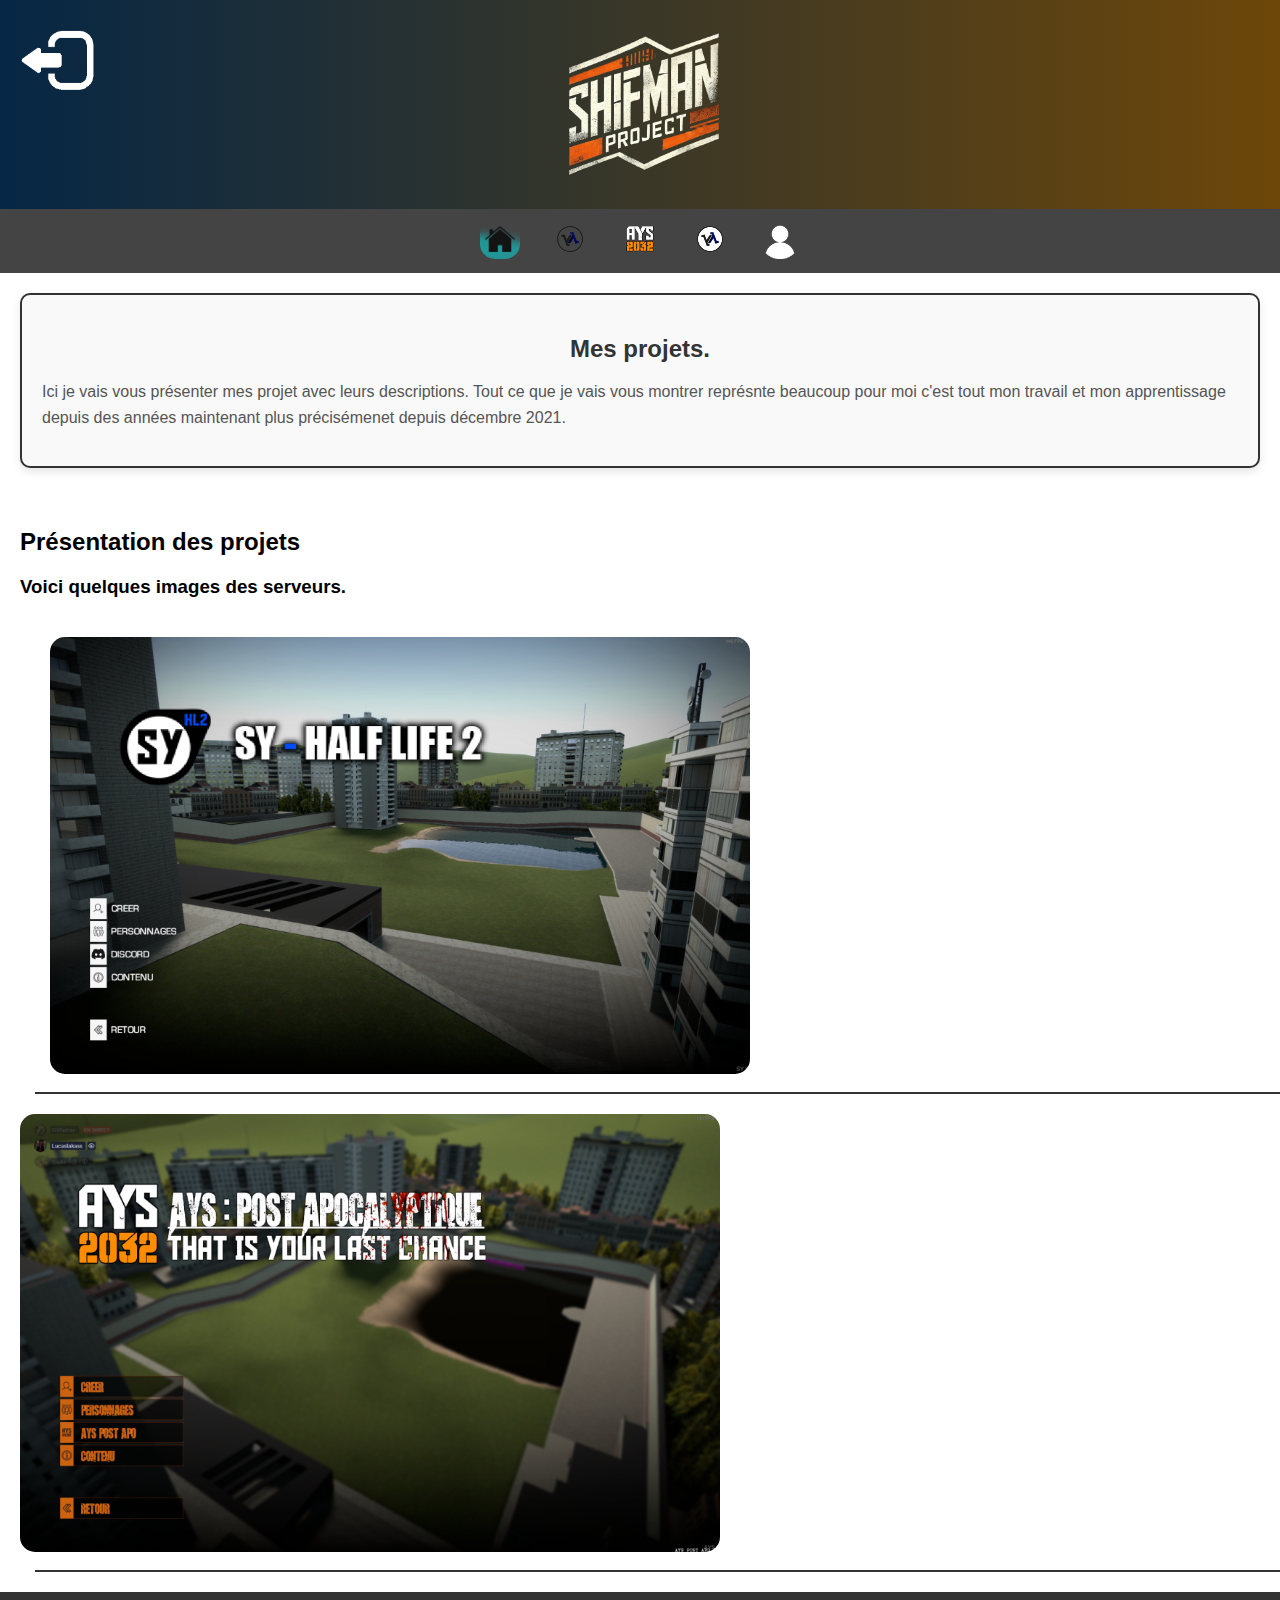
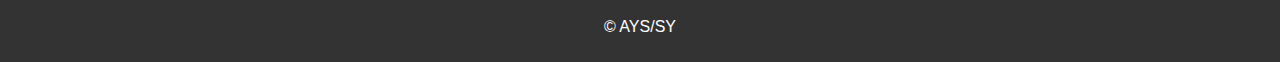
<file: index.html>
<!DOCTYPE html>
<html lang="fr">
<head>
    <meta charset="UTF-8">
    <meta name="viewport" content="width=device-width, initial-scale=1.0">
    <link rel="stylesheet" href="style.css">
    <title>SHIFMAN PROJECT</title>
    <link rel="icon" href="icon/shifamanproject.png">
</head>
<body>
    <header>
    <img src="icon/shifamanproject.png" alt="Shifman Project" width="165" height="auto" class="fade-in">



            <a href="auth.html" id="logout-button" class="logout">
        <img src="icon/logout.png" alt="SY HALF LIFE²" width="75" height="auto">
    </a>
    
    </header>
    <nav>
        <a href="index.html">
            <img src="icon/aceuilselected.png" alt="Accueil">
        </a>
        <a href="syhl2.html" class="halflife2">
            <img src="icon/SYHALFLIFE.png" alt="SY HALF LIFE²">
        </a>
        <a href="ayspostapo.html" class="abandon">
            <img src="icon/ayslogo.png" alt="AYS POST APO">
        </a>
                <a href="syhl2v1.html" class="halflife2">
            <img src="syv1/syv1logo.png" alt="SY HALF LIFE V1">
        </a>
        <a href="aboutme.html">
            <img src="icon/aboutme.png" alt="À PROPOS DE MOI">
        </a>
    </nav>
    <section id="accueil" class="fade-in">
        <h2>Mes projets.</h2>
        <p>Ici je vais vous présenter mes projet avec leurs descriptions. Tout ce que je vais vous montrer représnte beaucoup pour moi c'est tout mon travail et mon apprentissage depuis des années maintenant plus précisémenet depuis décembre 2021.</p>
    </section>


<section id="presentation" class="fade-in">
    <h2>Présentation des projets</h2>
    <h3>Voici quelques images des serveurs.</h3>
    
    <div class="image-description image-left fade-in">
        <img src="sy/image2.jpg" alt="Image 2">
        <div class="description">
            <h4>SY HALF LIFE 2 RP</h4>
            <p>Dans SY Half-Life 2 RP, après l'échec de Gordon Freeman, le Cartel extraterrestre contrôle la Terre. Les citoyens sont surveillés et punis pour tout comportement suspect. Ils ont trois choix : rejoindre la résistance, collaborer avec le Cartel, ou rester des citoyens loyaux pour améliorer leur condition de vie.</p>
        </div>
    </div>

    <div class="image-description image-right fade-in">
        <img src="ays/image4.jpg" alt="Image 4">
        <div class="description">
            <h4>AYS POST APO RP</h4>
            <p>Dans AYS POST APO, un virus mortel échappé d'un laboratoire en 2032 a ravagé la planète, infectant 3,5 milliards de personnes en un jour. Le virus rend les êtres vivants fous et violents. Malgré les efforts de l'OMS, la Terre est devenue hostile. À Pripyat, des troupes armées défendent un pont, mais face à une vague d'infectés et l'apparition d'un mutant nommé Panzer, elles sont forcées de fuir, abandonnant leur équipement.</p>
        </div>
    </div>
</section>


        <script>
        document.addEventListener('DOMContentLoaded', function() {
            const toggleButtons = document.querySelectorAll('.toggle-button');

            toggleButtons.forEach(button => {
                button.addEventListener('click', function() {
                    const descId = this.getAttribute('aria-controls');
                    const description = document.getElementById(descId);
                    const isExpanded = this.getAttribute('aria-expanded') === 'true';

                    // Toggle la classe 'show' pour afficher/masquer la description
                    description.classList.toggle('show');

                    // Met à jour l'attribut aria-expanded pour l'accessibilité
                    this.setAttribute('aria-expanded', !isExpanded);

                    // Change l'icône de la flèche
                    this.textContent = isExpanded ? '➤' : '➣';
                });
            });

            // Ajouter un événement pour quand la page est chargée
            window.addEventListener('load', function() {
                const fadeInElements = document.querySelectorAll('.fade-in');
                
                fadeInElements.forEach(element => {
                    element.classList.add('show'); // Ajoute la classe show pour déclencher l'animation
                });
            });
        });


document.addEventListener('DOMContentLoaded', function() {
    // Sélectionne uniquement l'image dans le <header>
    const headerImage = document.querySelector('header img');

    // Applique l'animation "fall-in" quand la page se charge
    headerImage.classList.add('fall-in');

    // Sélectionne tous les liens du menu
    const navLinks = document.querySelectorAll('nav a');

    // Pour chaque lien, on ajoute un écouteur de clic
    navLinks.forEach(link => {
        link.addEventListener('click', function(event) {
            // Empêche le comportement par défaut du lien (navigation immédiate)
            event.preventDefault();

            // Applique l'animation "slide-up" à l'image du header
            headerImage.classList.remove('fall-in');  // Retire l'animation d'entrée
            headerImage.classList.add('slide-up');    // Applique l'animation de sortie

            // Attend que l'animation soit terminée avant de charger la nouvelle page
            setTimeout(() => {
                window.location.href = this.href;
            }, 800); // Correspond à la durée de l'animation
        });
    });
});


</script>
    </section>
    <footer class="fade-in">
        <p>&copy; AYS/SY</p>
    </footer>
</body>
</html>
</file>
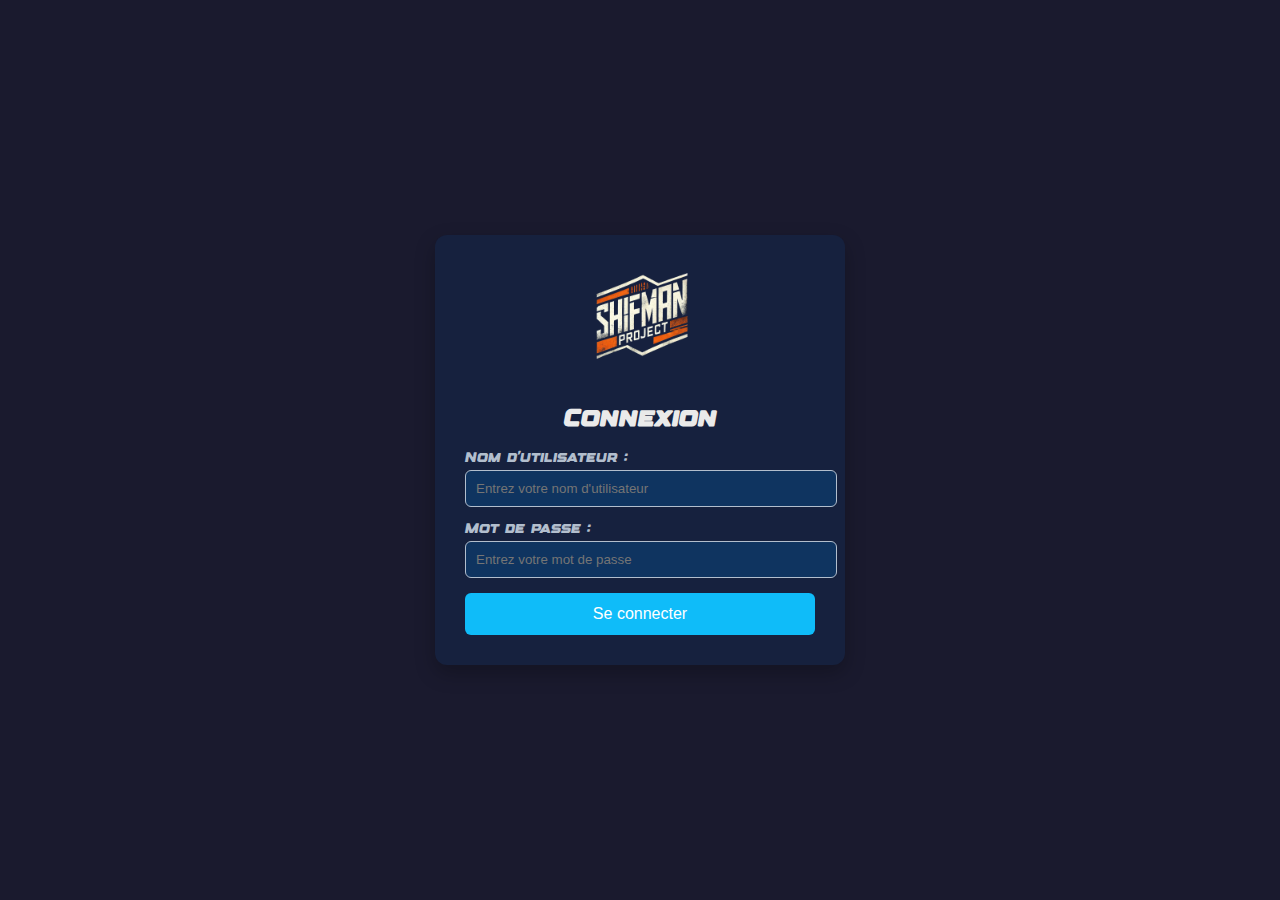
<file: auth.html>
<!DOCTYPE html>
<html lang="fr">
<head>
    <meta charset="UTF-8">
    <meta name="viewport" content="width=device-width, initial-scale=1.0">
    <title>Authentification</title>

    <!-- Déclaration de la police personnalisée -->
    <style>
        @font-face {
            font-family: 'Designer';
            src: url('font/Designer.otf') format('opentype');
            font-weight: normal;
            font-style: normal;
        }

        /* Style global de la page */
        body {
            font-family: 'Designer', sans-serif;
            font-size: 15px;
            background-color: #1a1a2e;
            color: #eaeaea;
            display: flex;
            justify-content: center;
            align-items: center;
            height: 100vh;
            margin: 0;
        }

        /* Conteneur principal du formulaire de connexion */
        .login-container {
            background-color: #16213e;
            padding: 30px;
            border-radius: 12px;
            box-shadow: 0 8px 20px rgba(0, 0, 0, 0.25);
            width: 350px;
            text-align: center;
        }

        /* Titre du formulaire */
        .login-container h2 {
            font-size: 24px;
            margin-bottom: 20px;
            color: #eaeaea;
        }

        /* Logo */
        .login-container img {
            width: 100px;
            margin-bottom: 20px;
        }

        /* Étiquettes de champs */
        .login-container label {
            display: block;
            font-size: 14px;
            color: #b2becd;
            margin-bottom: 5px;
            text-align: left;
        }

        /* Champs de texte */
        .login-container input[type="text"],
        .login-container input[type="password"] {
            width: 100%;
            padding: 10px;
            margin-bottom: 15px;
            border: 1px solid #b2becd;
            border-radius: 6px;
            background-color: #0f3460;
            color: #eaeaea;
        }

        /* Conteneur du champ mot de passe avec bouton d'affichage */
        .password-container {
            position: relative;
        }

        /* Bouton pour afficher/masquer le mot de passe */
        .password-container button {
            position: absolute;
            right: 10px;
            top: 50%;
            transform: translateY(-50%);
            background: none;
            border: none;
            color: #b2becd;
            cursor: pointer;
            font-size: 18px;
        }

        /* Bouton de connexion */
        .login-container button[type="submit"] {
            width: 100%;
            padding: 12px;
            background-color: #0fbcf9;
            color: #fff;
            border: none;
            border-radius: 6px;
            cursor: pointer;
            font-size: 16px;
            transition: background-color 0.3s ease;
        }

        /* Effet hover sur le bouton de connexion */
        .login-container button[type="submit"]:hover {
            background-color: #0984e3;
        }

        /* Message d'erreur */
        #error-message {
            color: #d63031;
            margin-top: 10px;
            font-size: 14px;
            display: none;
        }

        /* Animation de disparition */
        @keyframes fadeOut {
            from { opacity: 1; }
            to { opacity: 0; }
        }

        .fade-out {
            animation: fadeOut 1s forwards;
        }
    </style>
</head>
<body>
    <!-- Formulaire de connexion -->
    <div class="login-container">
        <img src="icon/shifamanproject.png" alt="Logo">
        <h2>Connexion</h2>
        <form id="loginForm">
            <label for="username">Nom d'utilisateur :</label>
            <input type="text" id="username" name="username" placeholder="Entrez votre nom d'utilisateur" required>

            <label for="password">Mot de passe :</label>
            <div class="password-container">
                <input type="password" id="password" name="password" placeholder="Entrez votre mot de passe" required>
                <button type="button" id="togglePassword"></button>
            </div>

            <button type="submit">Se connecter</button>
            <p id="error-message">Nom d'utilisateur ou mot de passe incorrect</p>
        </form>
    </div>

    <!-- Script de gestion du formulaire -->
    <script>
        // Récupération des éléments
        const loginForm = document.getElementById('loginForm');
        const togglePassword = document.getElementById('togglePassword');
        const errorMessage = document.getElementById('error-message');
        const usernameInput = document.getElementById('username');
        const passwordInput = document.getElementById('password');

        // Gestion de la soumission du formulaire
        loginForm.addEventListener('submit', function(event) {
            event.preventDefault(); // Empêche le rechargement de la page

            const username = usernameInput.value;
            const password = passwordInput.value;

            // Vérification simple des identifiants
            if (username === "MyfouPrime" && password === "MDPS") {
                document.querySelector('.login-container').classList.add('fade-out');
                setTimeout(() => {
                    window.location.href = "index.html"; // Redirection après animation
                }, 1000);
            } else {
                errorMessage.style.display = 'block'; // Affiche l'erreur si échec
            }
        });

        // Affiche/masque le mot de passe
        togglePassword.addEventListener('click', function() {
            const type = passwordInput.getAttribute('type') === 'password' ? 'text' : 'password';
            passwordInput.setAttribute('type', type);
            this.textContent = type === 'password' ? '' : '🔒';
        });
    </script>
</body>
</html>
</file>
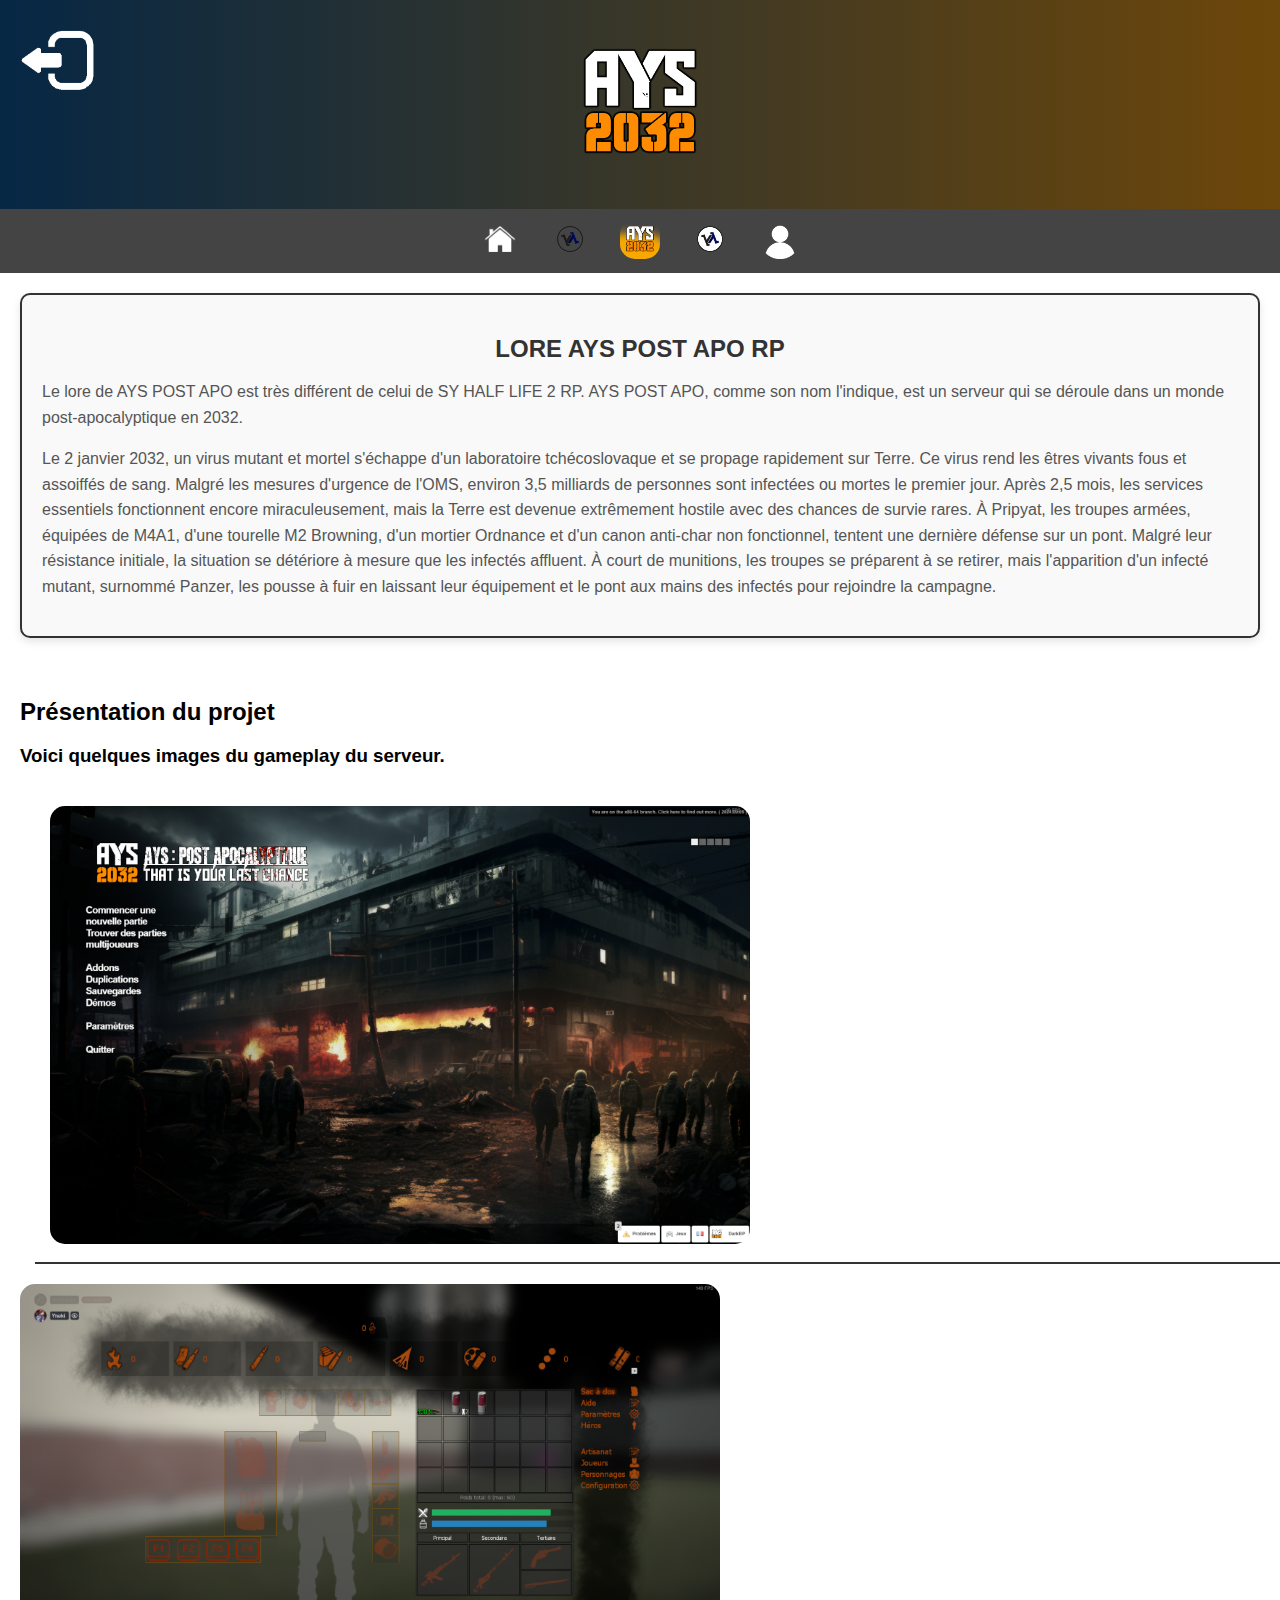
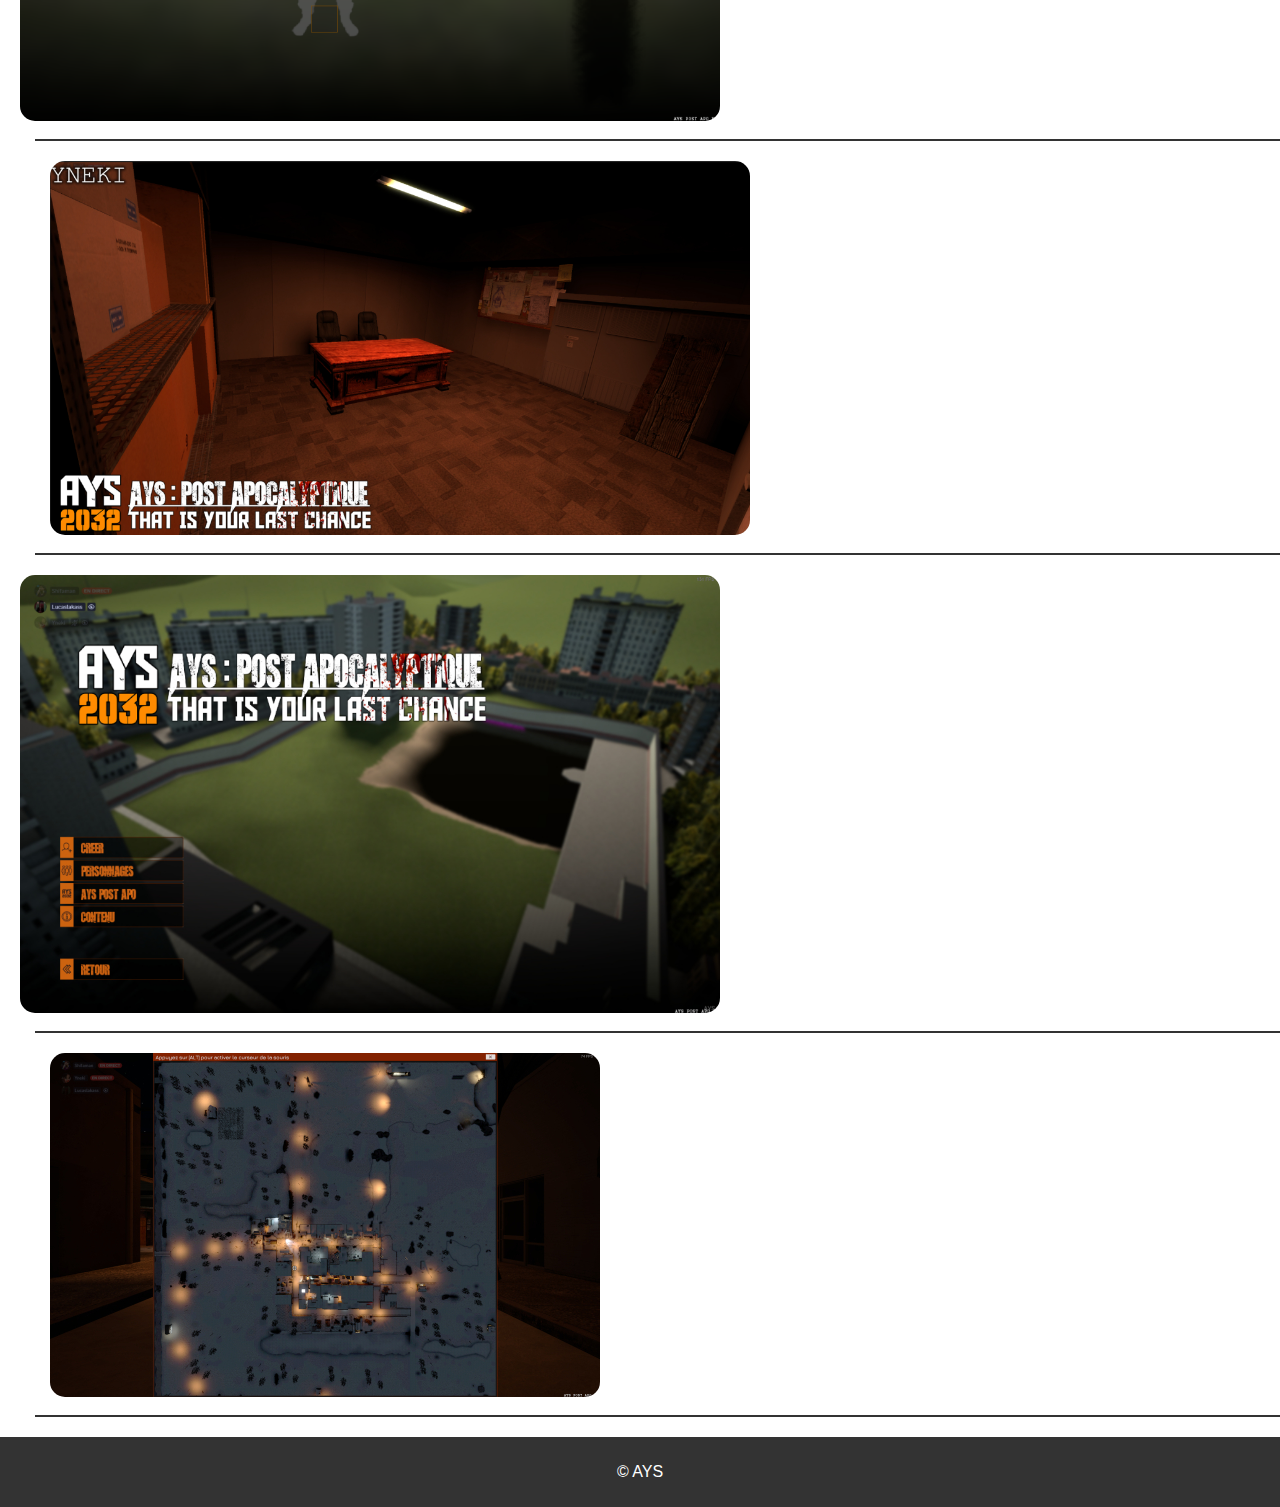
<file: ayspostapo.html>
<!DOCTYPE html>
<html lang="fr">
<head>
    <meta charset="UTF-8">
    <meta name="viewport" content="width=device-width, initial-scale=1.0">
    <link rel="stylesheet" href="style.css">
    <title>AYS POST APO</title>
    <link rel="icon" href="icon/ayslogo.png">
</head>
<body>
    <header>
    <img src="icon/ayslogo.png" alt="Shifman Project" width="165" height="auto" >


            <a href="auth.html" id="logout-button" class="logout">
        <img src="icon/logout.png" alt="SY HALF LIFE²" width="75" height="auto">
    </a>

    
    </header>
    <nav>
        <a href="index.html">
            <img src="icon/aceuil.png" alt="Accueil">
        </a>
        <a href="syhl2.html" class="halflife2">
            <img src="icon/SYHALFLIFE.png" alt="SY HALF LIFE²">
        </a>
        <a href="ayspostapo.html" class="abandon">
            <img src="icon/ayslogoselected.png" alt="AYS POST APO">
        </a>
                <a href="syhl2v1.html" class="halflife2">
            <img src="syv1/syv1logo.png" alt="SY HALF LIFE V1">
        </a>
        <a href="aboutme.html">
            <img src="icon/aboutme.png" alt="À PROPOS DE MOI">
        </a>
    </nav>
    <section id="accueil" class="fade-in">
        <h2>LORE AYS POST APO RP</h2>
        <p>Le lore de AYS POST APO est très différent de celui de SY HALF LIFE 2 RP. AYS POST APO, comme son nom l'indique, est un serveur qui se déroule dans un monde post-apocalyptique en 2032.</p>
        <p>Le 2 janvier 2032, un virus mutant et mortel s'échappe d'un laboratoire tchécoslovaque et se propage rapidement sur Terre. Ce virus rend les êtres vivants fous et assoiffés de sang. Malgré les mesures d'urgence de l'OMS, environ 3,5 milliards de personnes sont infectées ou mortes le premier jour. Après 2,5 mois, les services essentiels fonctionnent encore miraculeusement, mais la Terre est devenue extrêmement hostile avec des chances de survie rares.

        À Pripyat, les troupes armées, équipées de M4A1, d'une tourelle M2 Browning, d'un mortier Ordnance et d'un canon anti-char non fonctionnel, tentent une dernière défense sur un pont. Malgré leur résistance initiale, la situation se détériore à mesure que les infectés affluent. À court de munitions, les troupes se préparent à se retirer, mais l'apparition d'un infecté mutant, surnommé Panzer, les pousse à fuir en laissant leur équipement et le pont aux mains des infectés pour rejoindre la campagne.</p>
    </section>
    
<section id="presentation" class="fade-in">
    <h2>Présentation du projet</h2>
    <h3>Voici quelques images du gameplay du serveur.</h3>

    <!-- Première image avec description et titre -->
    <div class="image-description image-left">
        <img src="ays/image1.jpg" alt="Image 1">
        <div class="description">
            <h4>Menu principal du jeu refait</h4>
            <p>Sur cette image, vous pouvez voir le menu de Garry's Mod qui a été retravaillé pour le projet. Pour réaliser cela, j'ai dû modifier le logo du jeu, les images d'arrière-plan, ainsi que le logo du mode de jeu en bas à droite.</p>
        </div>
    </div>
    
    <!-- Deuxième image avec description et titre -->
    <div class="image-description image-right">
        <img src="ays/image2.jpg" alt="Image 2">
        <div class="description">
            <h4>L'inventaire des survivants</h4>
            <p>Sur cette image, vous pouvez voir l'inventaire des survivants. Ils en auront besoin pour stocker des objets et vérifier leur état de santé, etc.</p>
        </div>
    </div>
    
    <!-- Troisième image avec description et titre -->
    <div class="image-description image-left">
        <img src="ays/image3.jpg" alt="Image 3">
        <div class="description">
            <h4>Un simple bureau...</h4>
            <p>Je ne travaille pas seul sur ce projet, mon ami mappeur m'aide avec les logos et la carte, car oui, nous créons une carte personnalisée.</p>
        </div>
    </div>
    
    <!-- Quatrième image avec description et titre -->
    <div class="image-description image-right">
        <img src="ays/image4.jpg" alt="Image 4">
        <div class="description">
            <h4>Le menu du serveur</h4>
            <p>Probablement l'élément le plus complexe, avec l'inventaire. Jusqu'ici, recréer les interfaces utilisateur a été très difficile.</p>
        </div>
    </div>
    
    <!-- Cinquième image avec description et titre -->
    <div class="image-description image-left">
        <img src="ays/image5.jpg" alt="Image 5">
        <div class="description">
            <h4>Une carte...</h4>
            <p>Pour les survivants qui veulent explorer, ils peuvent acheter ou trouver une carte quelque part. Je pense que cela leur sera très utile.</p>
        </div>
    </div>
</section>

    
    <footer class="fade-in">
        <p>&copy; AYS</p>
    </footer>

    <!-- Script JavaScript pour gérer le clic sur les flèches -->
    <script>
        document.addEventListener('DOMContentLoaded', function() {
            const toggleButtons = document.querySelectorAll('.toggle-button');

            toggleButtons.forEach(button => {
                button.addEventListener('click', function() {
                    const descId = this.getAttribute('aria-controls');
                    const description = document.getElementById(descId);
                    const isExpanded = this.getAttribute('aria-expanded') === 'true';

                    // Toggle la classe 'show' pour afficher/masquer la description
                    description.classList.toggle('show');

                    // Met à jour l'attribut aria-expanded pour l'accessibilité
                    this.setAttribute('aria-expanded', !isExpanded);

                    // Change l'icône de la flèche
                    this.textContent = isExpanded ? '➤' : '➣';
                });
            });

            // Ajouter un événement pour quand la page est chargée
            window.addEventListener('load', function() {
                const fadeInElements = document.querySelectorAll('.fade-in');
                
                fadeInElements.forEach(element => {
                    element.classList.add('show'); // Ajoute la classe show pour déclencher l'animation
                });
            });
        });


document.addEventListener('DOMContentLoaded', function() {
    // Sélectionne uniquement l'image dans le <header>
    const headerImage = document.querySelector('header img');

    // Applique l'animation "fall-in" quand la page se charge
    headerImage.classList.add('fall-in');

    // Sélectionne tous les liens du menu
    const navLinks = document.querySelectorAll('nav a');

    // Pour chaque lien, on ajoute un écouteur de clic
    navLinks.forEach(link => {
        link.addEventListener('click', function(event) {
            // Empêche le comportement par défaut du lien (navigation immédiate)
            event.preventDefault();

            // Applique l'animation "slide-up" à l'image du header
            headerImage.classList.remove('fall-in');  // Retire l'animation d'entrée
            headerImage.classList.add('slide-up');    // Applique l'animation de sortie

            // Attend que l'animation soit terminée avant de charger la nouvelle page
            setTimeout(() => {
                window.location.href = this.href;
            }, 800); // Correspond à la durée de l'animation
        });
    });
});



    </script>
</body>
</html>
</file>
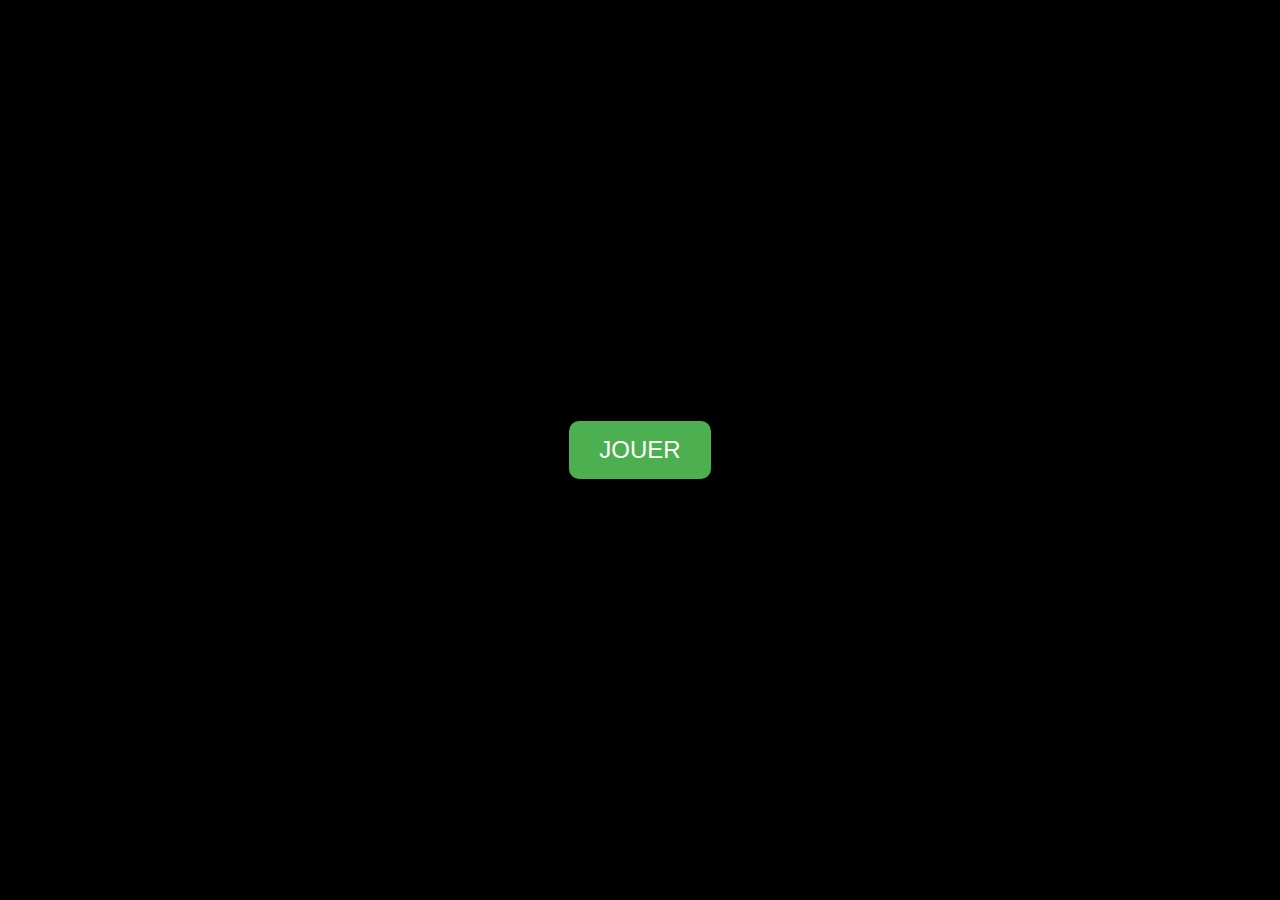
<file: jeux.html>
<!DOCTYPE html>
<html lang="fr">
<head>
    <meta charset="UTF-8">
    <meta name="viewport" content="width=device-width, initial-scale=1.0">
    <title>Jeu de Ping Pong</title>
    <style>
        body {
            background-color: #000;
            display: flex;
            justify-content: center;
            align-items: center;
            height: 100vh;
            margin: 0;
            position: relative;
            overflow: hidden;
        }
        canvas {
            border: 2px solid #fff;
            background-color: #333;
            display: none; /* Caché initialement */
        }
        #scoreboard {
            position: absolute;
            top: 20px;
            color: #fff;
            font-family: Arial, sans-serif;
            font-size: 24px;
            display: none; /* Caché initialement */
        }
        #play-button {
            padding: 15px 30px;
            font-size: 24px;
            color: #fff;
            background-color: #4CAF50;
            border: none;
            border-radius: 10px;
            cursor: pointer;
            transition: background-color 0.3s;
        }
        #play-button:hover {
            background-color: #45a049;
        }
    </style>
</head>
<body>
    <button id="play-button">JOUER</button>
    <div id="scoreboard">Joueur 1: 0 | Joueur 2: 0</div>
    <canvas id="pongCanvas" width="800" height="600"></canvas>

    <script>
        const playButton = document.getElementById('play-button');
        const canvas = document.getElementById('pongCanvas');
        const ctx = canvas.getContext('2d');
        const scoreboard = document.getElementById('scoreboard');

        // Variables du jeu
        const paddleWidth = 10;
        const paddleHeight = 100;
        const ballRadius = 10;

        let player1 = {
            x: 0,
            y: canvas.height / 2 - paddleHeight / 2,
            width: paddleWidth,
            height: paddleHeight,
            dy: 0,
            score: 0
        };

        let player2 = {
            x: canvas.width - paddleWidth,
            y: canvas.height / 2 - paddleHeight / 2,
            width: paddleWidth,
            height: paddleHeight,
            dy: 0,
            score: 0
        };

        let ball = {
            x: canvas.width / 2,
            y: canvas.height / 2,
            radius: ballRadius,
            speed: 5,
            dx: 5,
            dy: 5
        };

        // Contrôles des joueurs
        const keys = {};

        document.addEventListener('keydown', (e) => {
            keys[e.key] = true;
        });

        document.addEventListener('keyup', (e) => {
            keys[e.key] = false;
        });

        // Fonction pour dessiner les raquettes
        function drawPaddle(x, y, width, height) {
            ctx.fillStyle = '#fff';
            ctx.fillRect(x, y, width, height);
        }

        // Fonction pour dessiner la balle
        function drawBall(x, y, radius) {
            ctx.fillStyle = '#fff';
            ctx.beginPath();
            ctx.arc(x, y, radius, 0, Math.PI * 2, false);
            ctx.closePath();
            ctx.fill();
        }

        // Fonction pour afficher le score
        function updateScore() {
            scoreboard.textContent = `Joueur 1: ${player1.score} | Joueur 2: ${player2.score}`;
        }

        // Fonction de mise à jour des positions
        function update() {
            // Mouvement des joueurs
            if (keys['z'] && player1.y > 0) {
                player1.y -= 7;
            }
            if (keys['s'] && player1.y < canvas.height - player1.height) {
                player1.y += 7;
            }
            if (keys['ArrowUp'] && player2.y > 0) {
                player2.y -= 7;
            }
            if (keys['ArrowDown'] && player2.y < canvas.height - player2.height) {
                player2.y += 7;
            }

            // Mouvement de la balle
            ball.x += ball.dx;
            ball.y += ball.dy;

            // Collision avec le haut et le bas du canvas
            if (ball.y + ball.radius > canvas.height || ball.y - ball.radius < 0) {
                ball.dy *= -1;
            }

            // Collision avec les raquettes
            if (ball.x - ball.radius < player1.x + player1.width &&
                ball.y > player1.y &&
                ball.y < player1.y + player1.height) {
                ball.dx *= -1;
                ball.x = player1.x + player1.width + ball.radius; // Empêche de passer à travers
            }

            if (ball.x + ball.radius > player2.x &&
                ball.y > player2.y &&
                ball.y < player2.y + player2.height) {
                ball.dx *= -1;
                ball.x = player2.x - ball.radius; // Empêche de passer à travers
            }

            // Point marqué
            if (ball.x - ball.radius < 0) {
                player2.score++;
                resetBall();
            }

            if (ball.x + ball.radius > canvas.width) {
                player1.score++;
                resetBall();
            }

            updateScore();
        }

        // Fonction pour réinitialiser la balle au centre
        function resetBall() {
            ball.x = canvas.width / 2;
            ball.y = canvas.height / 2;
            ball.dx = -ball.dx;
            ball.speed = 5;
        }

        // Fonction pour dessiner tous les éléments
        function render() {
            // Effacer le canvas
            ctx.clearRect(0, 0, canvas.width, canvas.height);

            // Dessiner les raquettes
            drawPaddle(player1.x, player1.y, player1.width, player1.height);
            drawPaddle(player2.x, player2.y, player2.width, player2.height);

            // Dessiner la balle
            drawBall(ball.x, ball.y, ball.radius);
        }

        let animationId;

        // Fonction principale du jeu
        function gameLoop() {
            update();
            render();
            animationId = requestAnimationFrame(gameLoop);
        }

        // Fonction pour démarrer le jeu
        function startGame() {
            playButton.style.display = 'none';
            canvas.style.display = 'block';
            scoreboard.style.display = 'block';
            gameLoop();
        }

        // Ajouter l'événement au bouton "JOUER"
        playButton.addEventListener('click', startGame);
    </script>
</body>
</html>
</file>
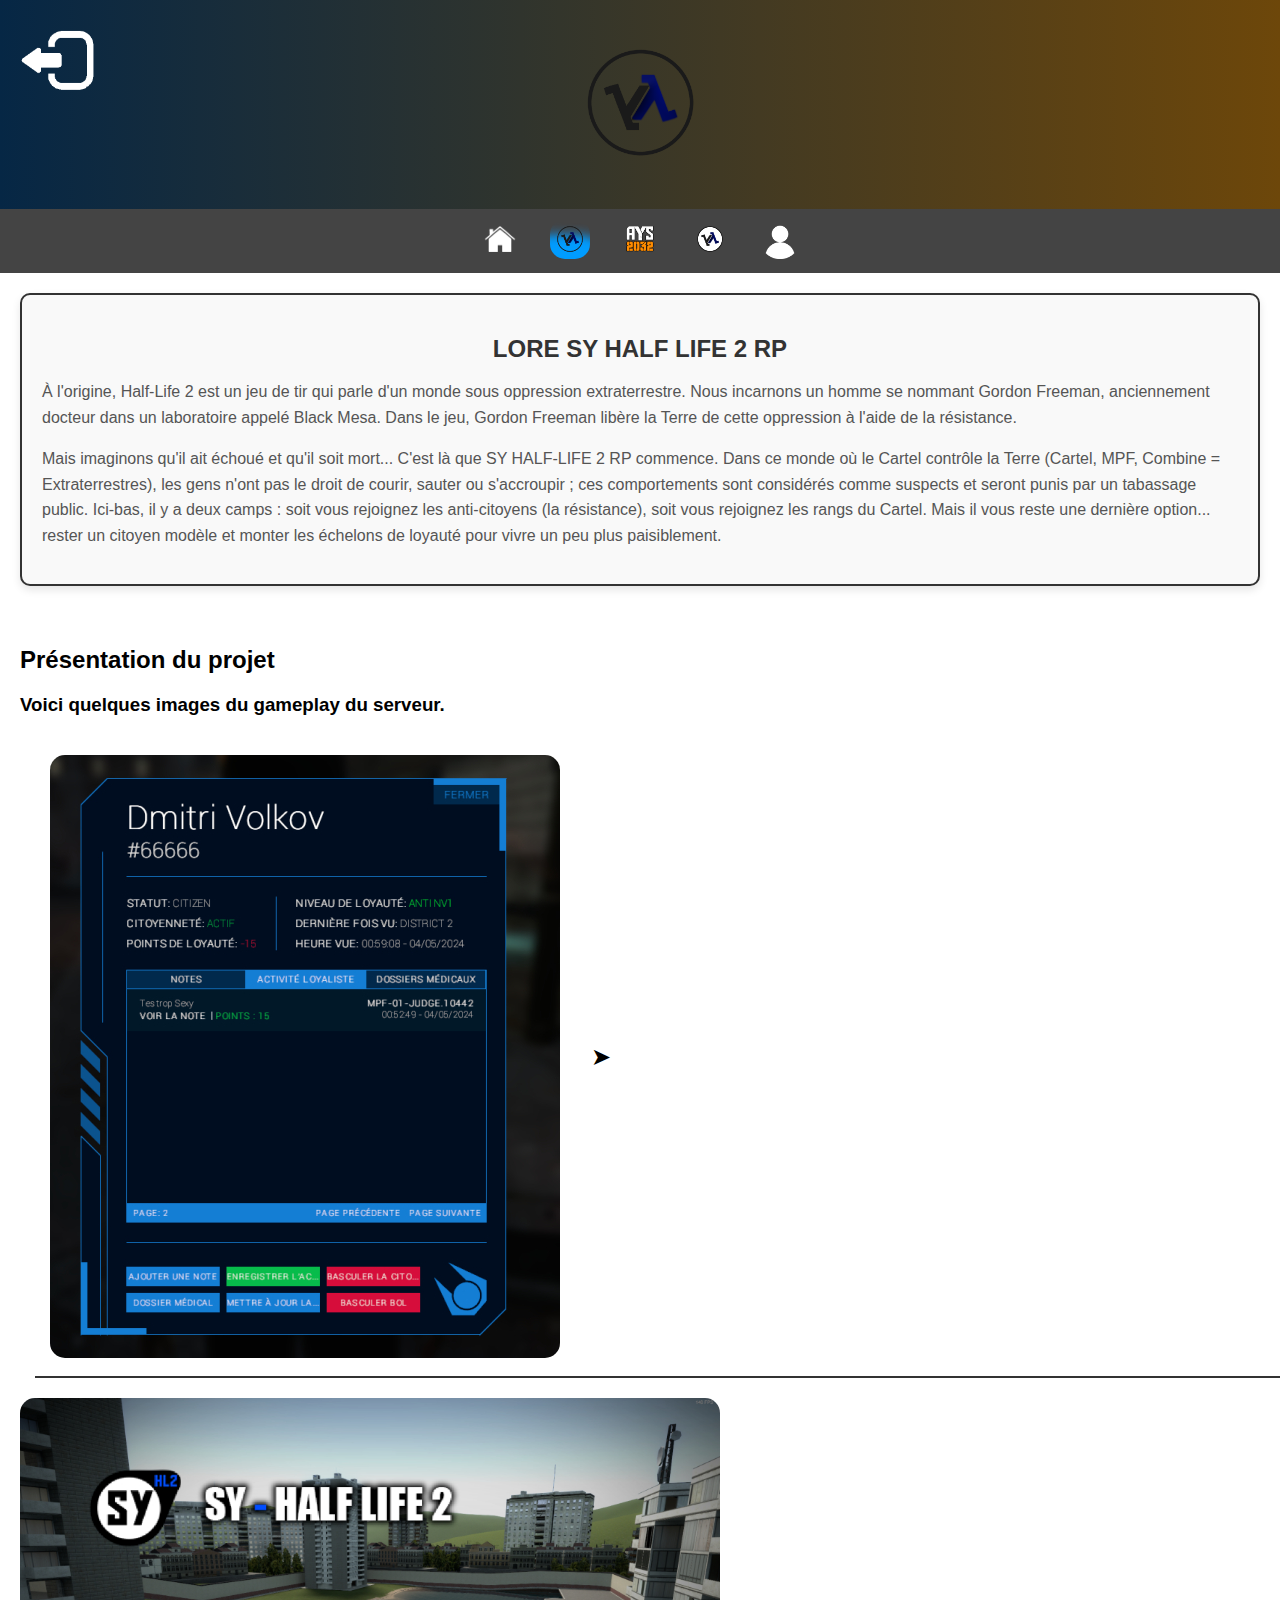
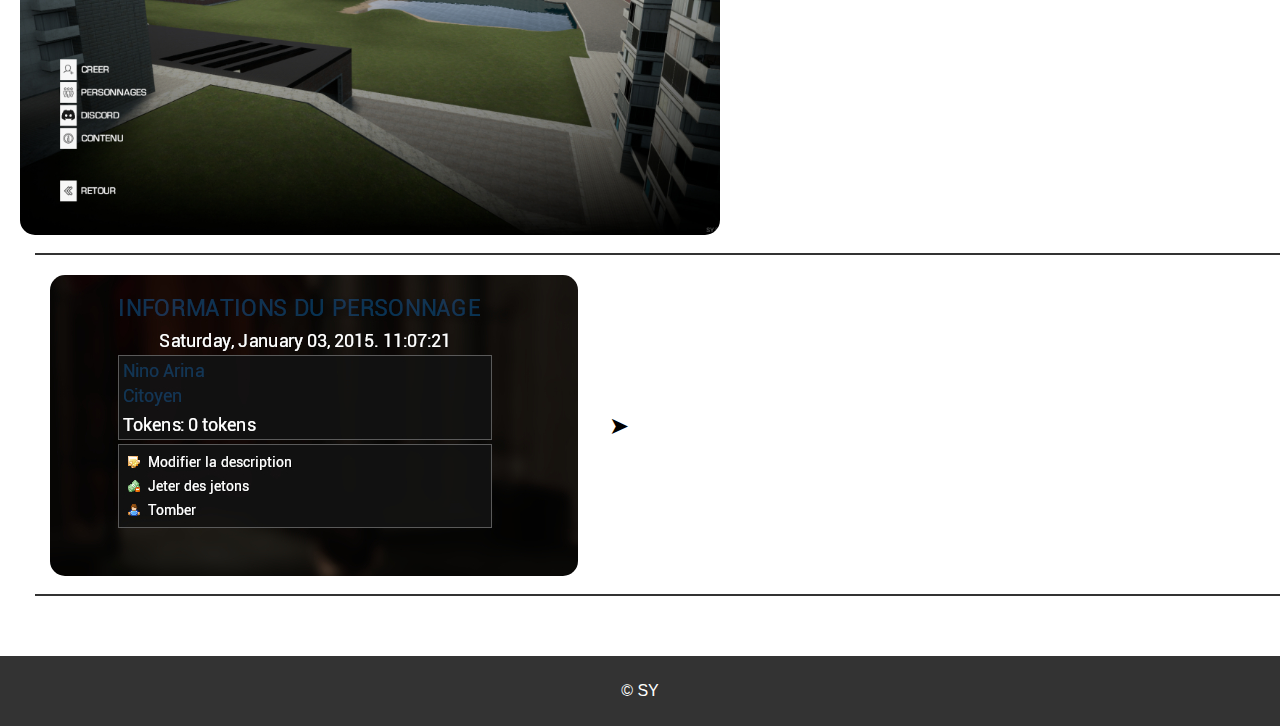
<file: syhl2.html>
<!DOCTYPE html>
<html lang="fr">
<head>
    <meta charset="UTF-8">
    <meta name="viewport" content="width=device-width, initial-scale=1.0">
    <link rel="stylesheet" href="style.css">
    <title>SY HALF LIFE² BETA</title>
    <link rel="icon" href="icon/SYHALFLIFE.png">

    <style>

    </style>
</head>

<body>
    <header>
    <img src="icon/SYHALFLIFE.png" alt="Shifman Project" width="165" height="auto" class="fade-in">

            <a href="auth.html" id="logout-button" class="logout">
        <img src="icon/logout.png" alt="SY HALF LIFE²" width="75" height="auto">
    </a>

    
    </header>
    <nav>
        <a href="index.html">
            <img src="icon/aceuil.png" alt="Accueil">
        </a>
        <a href="syhl2.html" class="halflife2">
            <img src="icon/SYHALFLIFEselected.png" alt="SY HALF LIFE²">
        </a>
        <a href="ayspostapo.html" class="abandon">
            <img src="icon/ayslogo.png" alt="AYS POST APO">
        </a>
        <a href="syhl2v1.html" class="halflife2">
            <img src="syv1/syv1logo.png" alt="SY HALF LIFE V1">
        </a>
        <a href="aboutme.html">
            <img src="icon/aboutme.png" alt="À PROPOS DE MOI">
        </a>
    </nav>
    <section id="accueil" class="fade-in">
        <h2>LORE SY HALF LIFE 2 RP</h2>
        <p>À l'origine, Half-Life 2 est un jeu de tir qui parle d'un monde sous oppression extraterrestre. Nous incarnons un homme se nommant Gordon Freeman, anciennement docteur dans un laboratoire appelé Black Mesa. Dans le jeu, Gordon Freeman libère la Terre de cette oppression à l'aide de la résistance.</p>
        <p>Mais imaginons qu'il ait échoué et qu'il soit mort... C'est là que SY HALF-LIFE 2 RP commence. Dans ce monde où le Cartel contrôle la Terre (Cartel, MPF, Combine = Extraterrestres), les gens n'ont pas le droit de courir, sauter ou s'accroupir ; ces comportements sont considérés comme suspects et seront punis par un tabassage public. Ici-bas, il y a deux camps : soit vous rejoignez les anti-citoyens (la résistance), soit vous rejoignez les rangs du Cartel. Mais il vous reste une dernière option... rester un citoyen modèle et monter les échelons de loyauté pour vivre un peu plus paisiblement.</p>
    </section>
    
    <section id="presentation" class="fade-in">
        <h2>Présentation du projet</h2>
        <h3>Voici quelques images du gameplay du serveur.</h3>
        
        <div class="image-description image-left fade-in">
            <img src="sy/image1.jpg" alt="Image 1">
            <button class="toggle-button" aria-expanded="false" aria-controls="desc1">➤</button>
            <div class="description" id="desc1">
                <h4>DATA COMBINE</h4>
                <p>La base de données est accessible depuis une machine à laquelle les CWU (Des collaborateurs qui travaillent avec le Cartel) et les Combine ont accès. Elle permet de noter les délits des citoyens ou encore même leurs bonnes actions. Tout cas est référencé en points : les points de loyauté et les points de violation. Pour avoir le résultat final, il faut soustraire les points de violation aux points de loyauté.</p>
            </div>
        </div>

        <div class="image-description image-right fade-in">
            <img src="sy/image2.jpg" alt="Image 2">
            <button class="toggle-button" aria-expanded="false" aria-controls="desc2">➤</button>
            <div class="description" id="desc2">
                <h4>LE MENU DU SERVEUR</h4>
                <p>Probablement l'élément le plus complexe, avec la data. Jusqu'ici, recréer les interfaces utilisateur a été très difficile.</p>
            </div>
        </div>

        <div class="image-description image-left fade-in">
            <img src="sy/image3.jpg" alt="Image 3">
            <button class="toggle-button" aria-expanded="false" aria-controls="desc3">➤</button>
            <div class="description" id="desc3">
                <h4>LE MENU F1</h4>
                <p>Ce menu est un simple menu d'interaction avec lequel les joueurs peuvent interagir en appuyant sur la touche F1. Il permet au joueur de donner de l'argent et de se présenter à la personne en face d'eux.</p>
            </div>
        </div>
        
    </section>
    
    <section id="Rose" class="fade-in">
    </section>
    
    <footer class="fade-in">
        <p>&copy; SY</p>
    </footer>

    <!-- Script JavaScript pour gérer le clic sur les flèches et l'animation fade-in -->
<script>
        document.addEventListener('DOMContentLoaded', function() {
            const toggleButtons = document.querySelectorAll('.toggle-button');

            toggleButtons.forEach(button => {
                button.addEventListener('click', function() {
                    const descId = this.getAttribute('aria-controls');
                    const description = document.getElementById(descId);
                    const isExpanded = this.getAttribute('aria-expanded') === 'true';

                    // Toggle la classe 'show' pour afficher/masquer la description
                    description.classList.toggle('show');

                    // Met à jour l'attribut aria-expanded pour l'accessibilité
                    this.setAttribute('aria-expanded', !isExpanded);

                    // Change l'icône de la flèche
                    this.textContent = isExpanded ? '➤' : '➣';
                });
            });

            // Ajouter un événement pour quand la page est chargée
            window.addEventListener('load', function() {
                const fadeInElements = document.querySelectorAll('.fade-in');
                
                fadeInElements.forEach(element => {
                    element.classList.add('show'); // Ajoute la classe show pour déclencher l'animation
                });
            });
        });


/*document.addEventListener('DOMContentLoaded', function() {
    // Sélectionnez tous les liens du menu
    const navLinks = document.querySelectorAll('nav a');

    // Pour chaque lien, on ajoute un écouteur de clic
    navLinks.forEach(link => {
        link.addEventListener('click', function(event) {
            // Empêche le comportement par défaut du lien (chargement immédiat de la page)
            event.preventDefault();

            // Sélectionne toutes les images de la page
            const images = document.querySelectorAll('img');

            // Applique l'animation à toutes les images
            images.forEach(img => {
                img.classList.add('slide-up');
            });

            // Attend que l'animation se termine avant de changer de page
            setTimeout(() => {
                window.location.href = this.href; // Redirige vers la nouvelle page après l'animation
            }, 500); // Délai de 500ms (correspond à la durée de l'animation)
        });
    });
}); animation vers le haut des images */


document.addEventListener('DOMContentLoaded', function() {
    // Sélectionne uniquement l'image dans le <header>
    const headerImage = document.querySelector('header img');

    // Applique l'animation "fall-in" quand la page se charge
    headerImage.classList.add('fall-in');

    // Sélectionne tous les liens du menu
    const navLinks = document.querySelectorAll('nav a');

    // Pour chaque lien, on ajoute un écouteur de clic
    navLinks.forEach(link => {
        link.addEventListener('click', function(event) {
            // Empêche le comportement par défaut du lien (navigation immédiate)
            event.preventDefault();

            // Applique l'animation "slide-up" à l'image du header
            headerImage.classList.remove('fall-in');  // Retire l'animation d'entrée
            headerImage.classList.add('slide-up');    // Applique l'animation de sortie

            // Attend que l'animation soit terminée avant de charger la nouvelle page
            setTimeout(() => {
                window.location.href = this.href;
            }, 800); // Correspond à la durée de l'animation
        });
    });
});







</script>

</body>
</html>
</file>
<file: style.css>
/* Animation pour faire glisser l'image vers le haut */
@keyframes slide-up {
    from {
        transform: translateY(0);
        opacity: 1;
    }
    to {
        transform: translateY(-100%);
        opacity: 0;
    }
}

/* Animation pour faire tomber l'image */
@keyframes fall-in {
    from {
        transform: translateY(-100%);
        opacity: 0;
    }
    to {
        transform: translateY(0);
        opacity: 1;
    }
}

.custom-craft-video-container {
    max-width: 300px; /* Limite la largeur du conteneur principal */
        flex-direction: row-reverse;
}

.custom-craft-video-container video {
    max-width: 100%; /* S'adapte à la largeur du conteneur */
    height: auto; /* Conserve les proportions de la vidéo */
        flex-direction: row-reverse;
}

.custom-craft-video-container .custom-description {
    max-height: 150px; /* Limite la hauteur de la description */
    overflow-y: auto; /* Barre de défilement si le texte dépasse */
        flex-direction: row-reverse;
}





#logout-button {
    position: absolute; /* Positionne le bouton relativement à son conteneur */
    top: 20px; /* 20 pixels du haut */
    left: 20px; /* 20 pixels de la gauche */
    z-index: 1000; /* Au-dessus des autres éléments */
    transition: transform 0.3s ease, background-color 0.3s ease; /* Transition pour l'animation */
}

.logout:hover {
    transform: scale(1.1); /* Grossit légèrement le bouton au survol */
    background-color: red; /* Change la couleur de fond en rouge */
    border-radius: 5px; /* Ajoute des coins arrondis */
}

}

#logout-button button {
    padding: 10px 15px; /* Espacement autour du texte du bouton */
    background-color: #FF3B3B; /* Couleur d'arrière-plan du bouton */
    color: white; /* Couleur du texte */
    border: none; /* Pas de bordure */
    border-radius: 5px; /* Coins arrondis */
    cursor: pointer; /* Changement du curseur sur le survol */
    transition: background-color 0.3s; /* Transition douce pour le changement de couleur */
}

#logout-button button:hover {
    background-color: #FF1A1A; /* Couleur du bouton au survol */
}

.logout {
    display: inline-block; /* Assurez-vous que le lien se comporte comme un bloc */
    transition: transform 0.3s ease, background-color 0.3s ease; /* Ajoute une transition pour l'animation */
}

.logout:hover {
    transform: scale(1.1); /* Grossit légèrement le bouton */
    background-color: red; /* Change la couleur de fond en rouge */
    border-radius: 5px; /* Optionnel : ajoute des coins arrondis */
}




/* Animation d'entrée */
header img.fall-in {
    animation: fall-in 0.8s ease-in-out forwards;
}

/* Animation de sortie */
header img.slide-up {
    animation: slide-up 0.8s ease-in-out forwards;
}


.login-container {
    max-width: 300px;
    margin: 100px auto;
    padding: 20px;
    border: 1px solid #ccc;
    box-shadow: 0 0 10px rgba(0, 0, 0, 0.1);
    text-align: center;
}

.login-container h2 {
    margin-bottom: 20px;
}

.login-container label {
    display: block;
    margin: 10px 0 5px;
}

.login-container input {
    width: 100%;
    padding: 10px;
    margin-bottom: 10px;
}

.login-container button {
    padding: 10px 20px;
    background-color: #007BFF;
    color: white;
    border: none;
    cursor: pointer;
}

.login-container button:hover {
    background-color: #0056b3;
}




/* Styles de base */
body {
    font-family: Arial, sans-serif;
    margin: 0;
    padding: 0;
}

.description.show {
    display: block; /* Montre lorsque la classe 'show' est ajoutée */
}


header {
    background: linear-gradient(to right,   #062745,  #6d470a);
    color: white;
    padding: 20px;
    text-align: center;
}

nav {
    display: flex;
    justify-content: center;
    background-color: #444;
    padding: 10px 0;
}

nav a {
    margin: 0 15px;
}

nav img {
    width: 40px;
    height: 40px;
    border-radius: 15px;
}

section {
    padding: 20px;
}

footer {
    background-color: #333;
    color: white;
    text-align: center;
    padding: 10px 0;
}
/*@keyframes slide-up { animation vers le haut des images
    from {
        transform: translateY(0);
        opacity: 1;
    }
    to {
        transform: translateY(-100%);
        opacity: 0;
    }
}

.slide-up {
    animation: slide-up 0.5s ease forwards;
}*/



/* Styles pour les images et descriptions */
.image-description {
    display: flex;
    align-items: center;
    margin-bottom: 40px; /* Augmenté pour laisser de l'espace pour la barre */
    position: relative; /* Nécessaire pour les pseudo-éléments */
    padding: 20px 0; /* Espacement vertical autour de l'image */
}

.image-description.image-left {
    flex-direction: row;
}

.image-description.image-right {
    flex-direction: row-reverse;
}

/* Modification de la barre horizontale en bas */
.image-description::after {
    content: "";
    position: absolute;
    left: 0;
    width: 100vw; /* Largeur totale de la fenêtre */
    height: 2px; /* Désépaississement de la barre de 4px à 2px */
    background-color: #333; /* Couleur de la barre */
    z-index: 1; /* Assure que la barre est derrière le contenu */
    bottom: 0; /* Positionne la barre en bas */
}

.image-description img {
    max-width: 700px; /* Augmentation de la taille des images de 500px à 700px */
    height: auto;
    margin: 0 15px;
    border-radius: 15px; /* Ajoute des coins arrondis avec un rayon de 15px */
    /* Les bordures précédentes sont supprimées */
}
.image-description  {
    max-width: 700px; /* Augmentation de la taille des images de 500px à 700px */
    height: auto;
    margin: 0 15px;
    border-radius: 15px; /* Ajoute des coins arrondis avec un rayon de 15px */
    /* Les bordures précédentes sont supprimées */
}


.image-description .description {
    /* Assure que la description ne chevauche pas la barre */
    position: relative;
    z-index: 2;
}

/* Styles pour le bouton flèche */
.toggle-button {
    background: none;
    border: none;
    cursor: pointer;
    font-size: 24px;
    margin: 0 10px;
    transition: transform 0.3s ease;
}

.toggle-button:focus {
    outline: none;
}

/* Styles pour la description cachée */
.description {
    display: none;
    max-width: 700px;
    margin: 10px;
    padding: 10px;
    background-color: #f4f4f4;
    border-radius: 5px;
    box-shadow: 0 0 10px rgba(0,0,0,0.1);
}

.description.show {
    display: block;
    animation: fadeIn 0.3s ease-in-out;
}

/* Animation d'apparition */
@keyframes fadeIn {
    from { opacity: 0; }
    to { opacity: 1; }
}

/* Style du bouton flèche quand actif */
.toggle-button[aria-expanded="true"] {
    transform: rotate(90deg);
}

/* Responsivité */
@media (max-width: 768px) {
    .image-description {
        flex-direction: column;
        align-items: flex-start;
        margin-bottom: 40px; /* Ajustement pour la barre */
    }

    .image-description.image-right {
        flex-direction: column;
    }

    /* Ajustement des pseudo-éléments pour les petits écrans */
    .image-description::after {
        width: 100vw;
    }

    .image-description img {
        margin: 0 0 10px;
        max-width: 100%;
    }

    .toggle-button {
        align-self: flex-end;
    }
}

/* Styles pour la section du lore */
#accueil {
    border: 2px solid #333;        /* Contour solide de 2px avec une couleur gris foncé */
    padding: 20px;                  /* Espacement interne de 20px autour du contenu */
    border-radius: 10px;            /* Coins arrondis pour un effet plus doux */
    background-color: #f9f9f9;      /* Optionnel : couleur de fond légèrement grise */
    box-shadow: 0 4px 8px rgba(0, 0, 0, 0.1); /* Optionnel : ombre pour donner de la profondeur */
    margin: 20px;              /* Centrer la section avec une marge de 20px en haut et en bas */
    max-width: 2000px;                /* Limiter la largeur maximale pour une meilleure lisibilité */
}

/* Optionnel : Styles pour les titres et paragraphes à l'intérieur de #accueil */
#accueil h2 {
    text-align: center;             /* Centrer le titre */
    margin-bottom: 15px;            /* Espacement en dessous du titre */
    color: #333;                    /* Couleur du texte du titre */
}

#accueil p {
    line-height: 1.6;               /* Hauteur de ligne pour une meilleure lisibilité */
    color: #555;                    /* Couleur du texte des paragraphes */
}

/* Animation de fade-in */
.fade-in {
    opacity: 0;               /* Commence invisible */
    transform: translateY(20px); /* Déplace légèrement vers le bas */
    transition: opacity 0.5s ease-out, transform 0.5s ease-out; /* Transition douce */
}

.fade-in.show {
    opacity: 1;               /* Rendre visible */
    transform: translateY(0); /* Retourne à la position d'origine */
}
</file>
